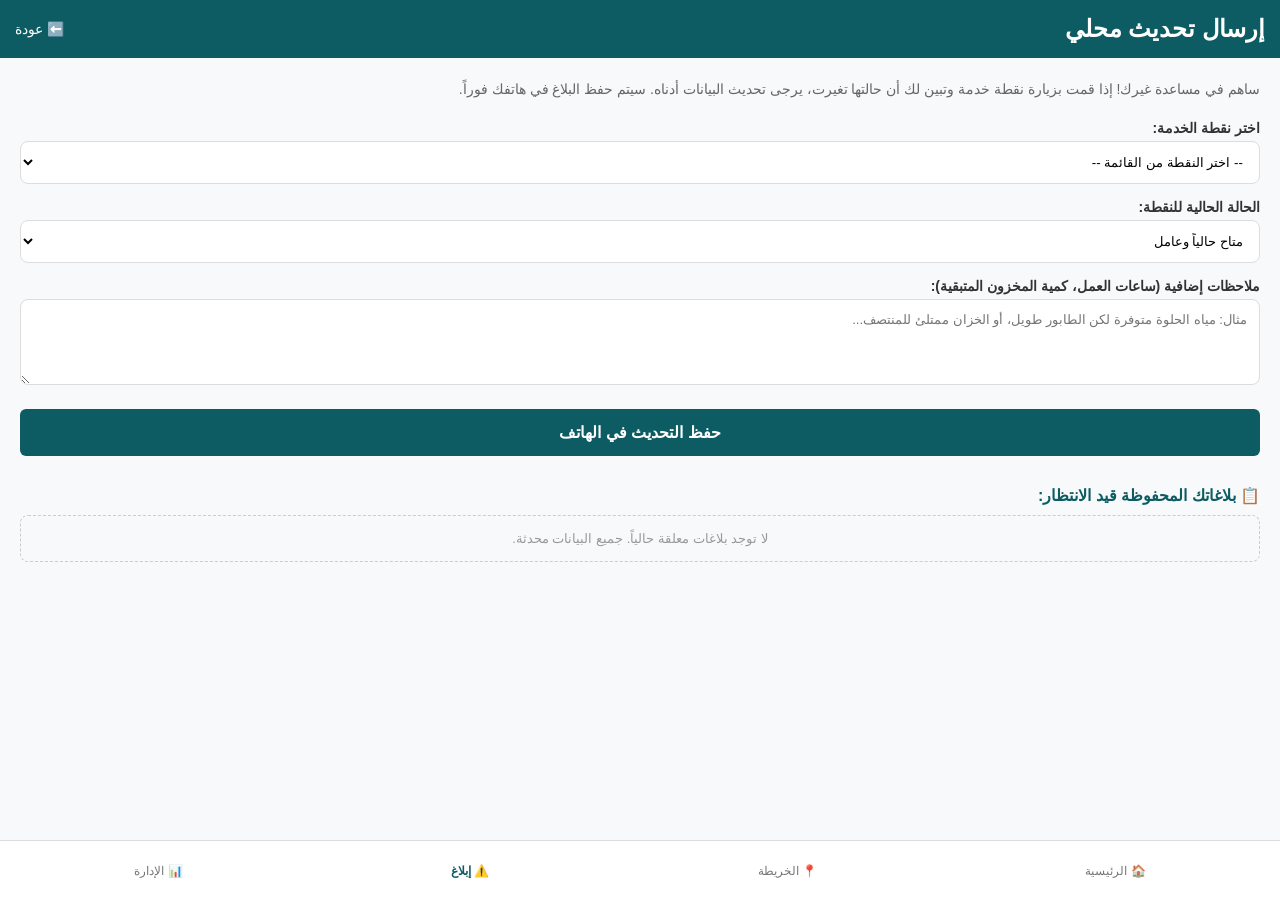
<file: report.html>
<!DOCTYPE html>
<html lang="ar" dir="rtl">
<head>
    <meta charset="UTF-8">
    <meta name="viewport" content="width=device-width, initial-scale=1.0">
    <title>سَنَد - إبلاغ عن حالة خدمة</title>
    <link rel="stylesheet" href="style.css">
</head>
<body>

    <header class="app-header">
        <div class="logo-section">
            <h2>إرسال تحديث محلي</h2>
        </div>
        <a href="index.html" style="color: white; text-decoration: none; font-size: 14px;">⬅️ عودة</a>
    </header>

    <main class="report-container" style="padding: 20px;">
        <p style="font-size: 14px; color: #666; margin-bottom: 20px; line-height: 1.6;">
            ساهم في مساعدة غيرك! إذا قمت بزيارة نقطة خدمة وتبين لك أن حالتها تغيرت، يرجى تحديث البيانات أدناه. سيتم حفظ البلاغ في هاتفك فوراً.
        </p>

        <form id="report-form">
            <div class="form-group" style="margin-bottom: 15px;">
                <label style="display: block; margin-bottom: 5px; font-weight: bold; font-size: 14px;">اختر نقطة الخدمة:</label>
                <select id="service-select" required style="width: 100%; padding: 12px; border: 1px solid #ddd; border-radius: 8px; outline: none; background: white;">
                    <option value="">-- اختر النقطة من القائمة --</option>
                    <option value="1">محطة مياه النصر</option>
                    <option value="2">نقطة الأمل للطاقة الشمسية</option>
                    <option value="3">مركز صيانة الهندسة السريعة</option>
                    <option value="4">تكيّة وبئر الشيخ رضوان</option>
                </select>
            </div>

            <div class="form-group" style="margin-bottom: 15px;">
                <label style="display: block; margin-bottom: 5px; font-weight: bold; font-size: 14px;">الحالة الحالية للنقطة:</label>
                <select id="status-select" required style="width: 100%; padding: 12px; border: 1px solid #ddd; border-radius: 8px; outline: none; background: white;">
                    <option value="available">متاح حالياً وعامل</option>
                    <option value="busy">مزدحم جداً (انتظار طويل)</option>
                    <option value="unavailable">غير متاح / متوقف حالياً</option>
                </select>
            </div>

            <div class="form-group" style="margin-bottom: 20px;">
                <label style="display: block; margin-bottom: 5px; font-weight: bold; font-size: 14px;">ملاحظات إضافية (ساعات العمل، كمية المخزون المتبقية):</label>
                <textarea id="notes-input" rows="4" placeholder="مثال: مياه الحلوة متوفرة لكن الطابور طويل، أو الخزان ممتلئ للمنتصف..." style="width: 100%; padding: 12px; border: 1px solid #ddd; border-radius: 8px; outline: none; font-family: inherit;"></textarea>
            </div>

            <button type="submit" class="btn btn-primary" style="width: 100%; padding: 14px; font-size: 16px;">حفظ التحديث في الهاتف</button>
        </form>

        <section class="local-reports-section" style="margin-top: 30px;">
            <h3 style="font-size: 16px; color: #0d5c63; margin-bottom: 10px;">📋 بلاغاتك المحفوظة قيد الانتظار:</h3>
            <div id="local-reports-list">
                </div>
        </section>
    </main>

    <nav class="bottom-nav">
        <a href="index.html" class="nav-item">🏠 الرئيسية</a>
        <a href="#" class="nav-item">📍 الخريطة</a>
        <a href="report.html" class="nav-item active">⚠️ إبلاغ</a>
        <a href="#" class="nav-item">📊 الإدارة</a>
    </nav>

    <script src="report.js"></script>
</body>
</html>
</file>
<file: style.css>
/* إعدادات الخطوط والتصفير الأساسية */
* {
    margin: 0;
    padding: 0;
    box-sizing: border-box;
    font-family: 'Segoe UI', Tahoma, Geneva, Verdana, sans-serif;
}

body {
    background-color: #f7f9fa;
    color: #333;
    padding-bottom: 80px; /* لعدم تغطية المحتوى بشريط التنقل السفلي */
}

/* شريط الحالة العلوي */
.app-header {
    background-color: #0d5c63; /* لون تركواز داكن احترافي */
    color: #fff;
    padding: 15px;
    display: flex;
    justify-content: space-between;
    align-items: center;
    position: sticky;
    top: 0;
    z-index: 100;
}

.status-badge {
    background-color: #e65f2b; /* برتقالي للتنبيه بالـ Offline */
    padding: 6px 12px;
    border-radius: 20px;
    font-size: 12px;
    display: flex;
    align-items: center;
    gap: 5px;
}

/* صندوق البحث */
.search-section {
    padding: 15px;
}

#search-bar {
    width: 100%;
    padding: 12px;
    border: 1px solid #ddd;
    border-radius: 8px;
    font-size: 14px;
    outline: none;
    background-color: #fff;
}

/* شبكة التصنيفات */
.categories-grid {
    display: grid;
    grid-template-columns: repeat(4, 1fr);
    gap: 10px;
    padding: 0 15px 15px 15px;
}

.category-card {
    background-color: #fff;
    border: 1px solid #eef2f3;
    border-radius: 10px;
    padding: 12px 5px;
    text-align: center;
    cursor: pointer;
    box-shadow: 0 2px 4px rgba(0,0,0,0.02);
}

.category-card.active {
    border: 2px solid #0d5c63;
    background-color: #f0f7f7;
}

.category-card .icon-box {
    font-size: 24px;
    margin-bottom: 5px;
}

.category-card h3 {
    font-size: 11px;
    color: #555;
}

/* قائمة الخدمات والبطاقات */
.services-list-section {
    padding: 15px;
}

.section-title {
    font-size: 16px;
    margin-bottom: 15px;
    color: #0d5c63;
}

.service-card {
    background-color: #fff;
    border-radius: 12px;
    border: 1px solid #eaeaea;
    overflow: hidden;
    margin-bottom: 15px;
    box-shadow: 0 4px 6px rgba(0,0,0,0.02);
}

.card-image-placeholder {
    background-color: #eef2f5;
    height: 140px;
    display: flex;
    justify-content: center;
    align-items: center;
}

.image-icon {
    font-size: 40px;
}

.card-details {
    padding: 15px;
}

.service-name {
    font-size: 18px;
    margin-bottom: 8px;
    color: #222;
}

.badges-row {
    display: flex;
    gap: 8px;
    margin-bottom: 10px;
}

.badge {
    padding: 4px 10px;
    border-radius: 15px;
    font-size: 11px;
    font-weight: bold;
}

.status-available {
    background-color: #d4edda;
    color: #155724;
}

.type-badge {
    background-color: #e2f0d9;
    color: #385723;
}

.service-location {
    font-size: 13px;
    color: #666;
    margin-bottom: 15px;
    line-height: 1.4;
}

/* الأزرار */
.card-actions {
    display: flex;
    gap: 10px;
}

.btn {
    flex: 1;
    padding: 10px;
    border: none;
    border-radius: 6px;
    font-size: 14px;
    font-weight: bold;
    cursor: pointer;
}

.btn-primary {
    background-color: #0d5c63;
    color: #fff;
}

.btn-secondary {
    background-color: #fff;
    color: #e65f2b;
    border: 1px solid #e65f2b;
}

/* شريط التنقل السفلي الثابت */
.bottom-nav {
    position: fixed;
    bottom: 0;
    left: 0;
    right: 0;
    height: 60px;
    background-color: #fff;
    border-top: 1px solid #ddd;
    display: flex;
    justify-content: space-around;
    align-items: center;
    z-index: 100;
}

.nav-item {
    text-decoration: none;
    color: #777;
    font-size: 12px;
    display: flex;
    flex-direction: column;
    align-items: center;
}

.nav-item.active {
    color: #0d5c63;
    font-weight: bold;
}
/* الألوان الإضافية لحالة الموارد */
.status-busy {
    background-color: #fff3cd;
    color: #856404; /* أصفر داكن للمزدحم */
}

.status-unavailable {
    background-color: #f8d7da;
    color: #721c24; /* أحمر للمقطوع */
}
/* تنسيقات شاشات الترحيب والتعريف */
.full-overlay-figma {
    position: fixed;
    top: 0; left: 0; width: 100%; height: 100%;
    background: #061527; /* اللون الداكن الفخم من الفيجما */
    z-index: 9999;
    display: flex;
    align-items: center;
    justify-content: center;
    direction: rtl;
    font-family: inherit;
}

.splash-content {
    text-align: center;
    animation: fadeInOut 2s ease-in-out forwards;
}

.logo-placeholder-figma {
    font-size: 70px;
    margin-bottom: 15px;
}

.brand-name-figma {
    color: #ffffff;
    font-size: 32px;
    letter-spacing: 2px;
    margin: 0;
}

/* بطاقة التعريف */
.onboarding-card {
    background: #ffffff;
    width: 90%;
    max-width: 400px;
    height: 85vh;
    border-radius: 32px;
    padding: 30px;
    position: relative;
    display: flex;
    flex-direction: column;
    justify-content: center;
    box-shadow: 0 10px 30px rgba(0,0,0,0.3);
}

.skip-link {
    position: absolute;
    top: 25px; right: 25px;
    color: #94a3b8;
    font-size: 14px;
    cursor: pointer;
}

.onboarding-step {
    text-align: center;
    animation: slideIn 0.4s ease-out;
}

.step-icon-box {
    font-size: 60px;
    background: #f1f5f9;
    width: 130px; height: 130px;
    border-radius: 50%;
    display: flex; align-items: center; justify-content: center;
    margin: 0 auto 30px auto;
}

.onboarding-step h3 {
    font-size: 22px;
    color: #061527;
    margin: 0 0 15px 0;
}

.onboarding-step p {
    font-size: 14px;
    color: #64748b;
    line-height: 1.6;
    margin-bottom: 40px;
    padding: 0 10px;
}

/* مؤشرات النقاط لصفحات الفيجما */
.indicators {
    display: flex; justify-content: center; gap: 8px; margin-bottom: 40px;
}
.indicators .dot {
    width: 8px; height: 8px; border-radius: 50%; background: #cbd5e1; transition: all 0.3s;
}
.indicators .dot.active {
    width: 24px; background: #061527; border-radius: 4px;
}

/* الأزرار الداكنة متل الفيجما */
.btn-next-figma {
    width: 100%;
    background: #061527;
    color: white;
    border: none;
    padding: 16px;
    border-radius: 16px;
    font-size: 16px;
    font-weight: bold;
    cursor: pointer;
    transition: background 0.2s;
}

@keyframes fadeInOut {
    0% { opacity: 0; transform: scale(0.95); }
    20% { opacity: 1; transform: scale(1); }
    80% { opacity: 1; }
    100% { opacity: 0; display: none; }
}

@keyframes slideIn {
    from { transform: translateX(30px); opacity: 0; }
    to { transform: translateX(0); opacity: 1; }
}
/* --- تصميم شاشات الترحيب التكميلية --- */
.full-overlay-figma {
    position: fixed;
    top: 0; left: 0; width: 100%; height: 100%;
    background: #061527; /* اللون الداكن الفخم من تصميم الفيجما */
    z-index: 9999; /* لجعل الشاشة تظهر فوق كل شيء مؤقتاً */
    display: flex; align-items: center; justify-content: center;
    direction: rtl;
}

.splash-content {
    text-align: center;
    animation: fadeOutSplash 2s ease-in-out forwards;
}

.brand-name-figma {
    color: #ffffff;
    font-size: 42px;
    margin: 0;
}

.onboarding-card {
    background: #ffffff;
    width: 90%; max-width: 380px; height: 80vh;
    border-radius: 32px; padding: 30px;
    position: relative; display: flex; flex-direction: column; justify-content: center;
}

.skip-link {
    position: absolute; top: 25px; right: 25px;
    color: #94a3b8; font-size: 14px; cursor: pointer;
}

.onboarding-step { text-align: center; }

.step-icon-box {
    font-size: 50px; background: #f1f5f9;
    width: 110px; height: 110px; border-radius: 50%;
    display: flex; align-items: center; justify-content: center;
    margin: 0 auto 25px auto;
}

.onboarding-step h3 { font-size: 20px; color: #061527; margin: 0 0 12px 0; }
.onboarding-step p { font-size: 13px; color: #64748b; line-height: 1.6; margin-bottom: 35px; }

.indicators { display: flex; justify-content: center; gap: 8px; margin-bottom: 35px; }
.indicators .dot { width: 8px; height: 8px; border-radius: 50%; background: #cbd5e1; }
.indicators .dot.active { width: 22px; background: #061527; border-radius: 4px; }

.btn-next-figma {
    width: 100%; background: #061527; color: white; border: none;
    padding: 15px; border-radius: 14px; font-size: 15px; font-weight: bold; cursor: pointer;
}

@keyframes fadeOutSplash {
    0%, 80% { opacity: 1; }
    100% { opacity: 0; visibility: hidden; }
}
/* --- تنسيقات شاشات الحسابات الجديدة --- */
.user-type-option {
    display: block;
    border: 1px solid #cbd5e1;
    border-radius: 16px;
    padding: 15px;
    cursor: pointer;
    transition: all 0.2s ease;
    background: #ffffff;
}

.user-type-option input[type="radio"] {
    display: none;
}

.option-content {
    display: flex;
    align-items: center;
    gap: 15px;
    text-align: right;
}

.option-icon {
    font-size: 22px;
    background: #f1f5f9;
    padding: 10px;
    border-radius: 12px;
}

.option-text h4 {
    margin: 0 0 4px 0;
    color: #061527;
    font-size: 15px;
    font-weight: bold;
}

.option-text p {
    margin: 0;
    font-size: 11px;
    color: #64748b;
    line-height: 1.4;
}

/* التفاعل عند اختيار نوع الحساب */
.user-type-option:has(input[type="radio"]:checked) {
    border-color: #061527;
    background: #f8fafc;
    box-shadow: 0 4px 12px rgba(6, 21, 39, 0.05);
}

.input-group-figma {
    display: flex;
    flex-direction: column;
    gap: 6px;
    text-align: right;
}

.input-group-figma label {
    font-size: 12px;
    color: #475569;
    font-weight: bold;
}

.input-group-figma input {
    padding: 12px 14px;
    border: 1px solid #cbd5e1;
    border-radius: 12px;
    font-size: 13px;
    outline: none;
    transition: border 0.2s;
}

.input-group-figma input:focus {
    border-color: #061527;
}

.back-arrow {
    position: absolute;
    top: 25px;
    right: 25px;
    font-size: 20px;
    cursor: pointer;
    color: #061527;
}
/* --- واجهات التطبيق الأساسية وشريط التنقل --- */
.app-view {
    animation: fadeInView 0.3s ease-in-out;
    padding: 20px;
    direction: rtl;
}

@keyframes fadeInView {
    from { opacity: 0; transform: translateY(10px); }
    to { opacity: 1; transform: translateY(0); }
}

.main-header-figma {
    background: #061527;
    color: white;
    padding: 30px 20px;
    border-radius: 0 0 24px 24px;
    display: flex;
    align-items: center;
    gap: 15px;
    margin: -20px -20px 20px -20px;
}

.user-avatar-badge {
    width: 55px;
    height: 55px;
    background: rgba(255, 255, 255, 0.15);
    border-radius: 50%;
    display: flex;
    align-items: center;
    justify-content: center;
    font-size: 24px;
}

.header-text-box h3 {
    margin: 4px 0 0 0;
    font-size: 18px;
    font-weight: bold;
}

.header-text-box p {
    margin: 0;
    font-size: 12px;
    color: #cbd5e1;
}

.search-bar-trigger {
    position: relative;
    margin-bottom: 25px;
}

.search-bar-trigger input, .search-header-box input {
    width: 100%;
    padding: 14px 45px 14px 15px;
    border: 1px solid #e2e8f0;
    border-radius: 14px;
    background: #f8fafc;
    outline: none;
    font-size: 14px;
}

.search-icon-inside {
    position: absolute;
    top: 50%;
    right: 15px;
    transform: translateY(-50%);
    font-size: 16px;
    color: #94a3b8;
}

.section-title-figma {
    font-size: 16px;
    font-weight: bold;
    color: #061527;
    margin-bottom: 15px;
}

.services-grid-figma {
    display: grid;
    grid-template-columns: repeat(2, 1fr);
    gap: 15px;
    margin-bottom: 25px;
}

.service-card-item {
    background: white;
    border: 1px solid #f1f5f9;
    border-radius: 16px;
    padding: 20px;
    text-align: center;
    cursor: pointer;
    box-shadow: 0 4px 6px rgba(0,0,0,0.02);
    transition: transform 0.2s;
}

.service-card-item:hover {
    transform: scale(1.02);
}

.service-icon-wrap {
    font-size: 28px;
    background: #f8fafc;
    width: 60px;
    height: 60px;
    display: flex;
    align-items: center;
    justify-content: center;
    border-radius: 50%;
    margin: 0 auto 10px auto;
}

.service-card-item span {
    font-size: 14px;
    font-weight: bold;
    color: #334155;
}

/* بطاقة الطوارئ */
.emergency-banner-figma {
    background: #fef2f2;
    border: 1px solid #fee2e2;
    border-radius: 16px;
    padding: 15px;
    display: flex;
    gap: 12px;
    align-items: center;
}

.banner-icon {
    font-size: 24px;
    color: #ef4444;
}

.banner-info h5 {
    margin: 0 0 4px 0;
    color: #991b1b;
    font-weight: bold;
}

.banner-info p {
    margin: 0;
    font-size: 12px;
    color: #b91c1c;
}

/* البار السفلي الثابت */
.bottom-nav-bar-figma {
    position: fixed;
    bottom: 0;
    left: 0;
    right: 0;
    height: 65px;
    background: white;
    border-top: 1px solid #e2e8f0;
    display: flex;
    justify-content: space-around;
    align-items: center;
    z-index: 1000;
}

.nav-tab-item {
    display: flex;
    flex-direction: column;
    align-items: center;
    cursor: pointer;
    color: #94a3b8;
    transition: color 0.2s;
}

.nav-tab-item.active {
    color: #061527;
}

.nav-icon {
    font-size: 20px;
}

.nav-text {
    font-size: 11px;
    font-weight: bold;
    margin-top: 2px;
}

/* فلاتر وقائمة البحث */
.filter-tabs-container {
    display: flex;
    gap: 10px;
    margin: 15px 0;
    overflow-x: auto;
    padding-bottom: 5px;
}

.filter-tab {
    padding: 8px 16px;
    border-radius: 20px;
    border: 1px solid #cbd5e1;
    background: white;
    font-size: 13px;
    cursor: pointer;
    white-space: nowrap;
}

.filter-tab.active {
    background: #061527;
    color: white;
    border-color: #061527;
}

.results-vertical-list {
    display: flex;
    flex-direction: column;
    gap: 12px;
    margin-top: 15px;
}

.result-card-figma {
    background: white;
    border: 1px solid #e2e8f0;
    border-radius: 16px;
    padding: 15px;
    display: flex;
    justify-content: space-between;
    align-items: center;
    cursor: pointer;
}

.result-main-info {
    display: flex;
    gap: 12px;
    align-items: center;
}

.badge-status-open {
    background: #f0fdf4;
    color: #16a34a;
    padding: 4px 8px;
    border-radius: 8px;
    font-size: 11px;
    font-weight: bold;
}
</file>
